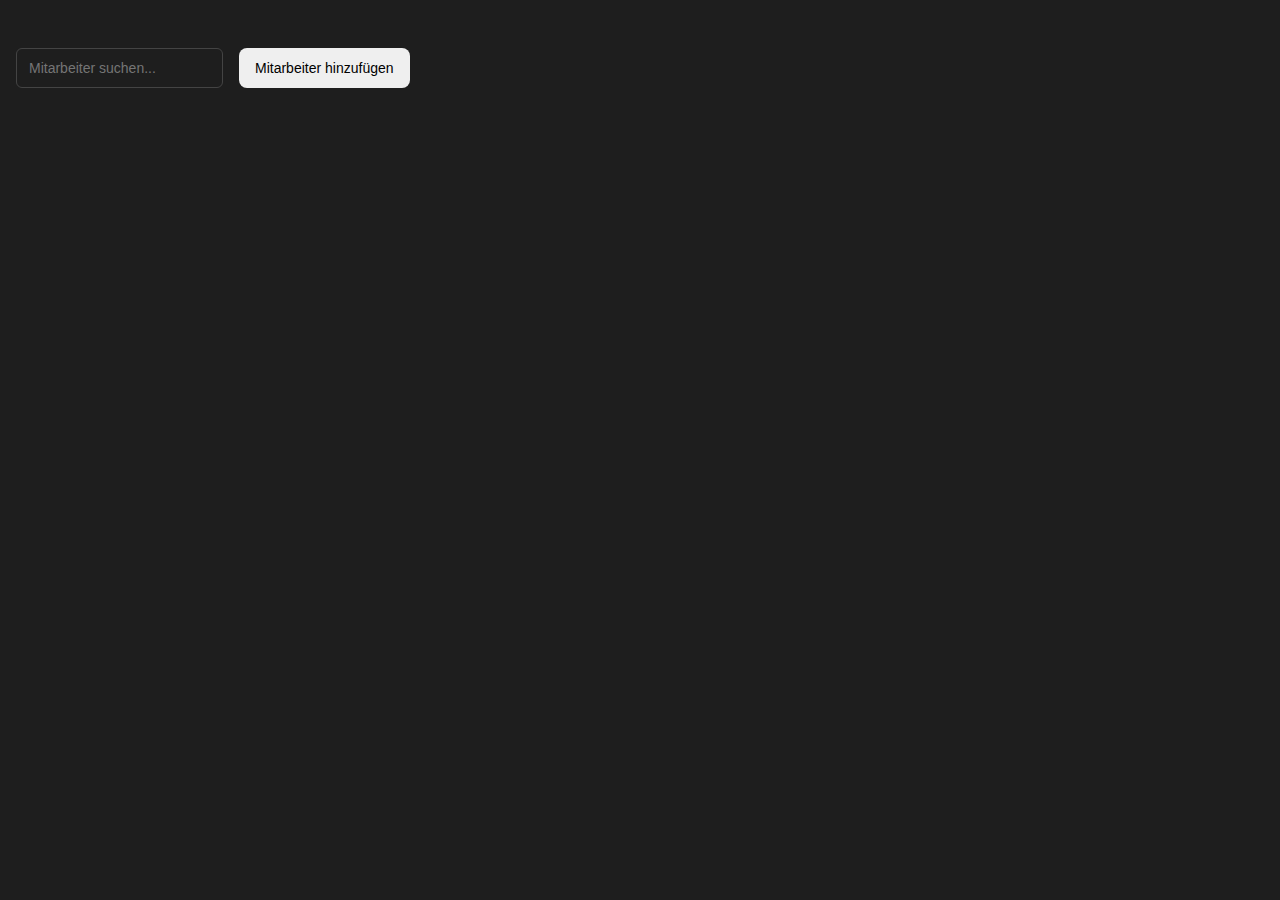
<file: HTML/employeePage.html>
<!DOCTYPE html>
<html lang="de">
<head>
    <meta charset="UTF-8" />
    <meta name="viewport" content="width=device-width, initial-scale=1.0"/>
    <title>Mitarbeiterkarten</title>
    <link rel="stylesheet" href="../CSS/style.css" />
    <link rel="stylesheet" href="../CSS/employee.css" />
</head>
<body>
<div class="containerEmployeePage">
    <div id="searchBarWrapper">
        <input type="text" id="searchInput" placeholder="Mitarbeiter suchen..." />
        <button id="addCardBtn">Mitarbeiter hinzufügen</button>
    </div>
    <div id="cardsContainer"></div>
</div>
<button id="backToTopBtn" title="Nach oben">↑</button>
<script src="../javaScripts/mitarbeiter.js"></script>
</body>
</html>
</file>
<file: CSS/style.css>
label,input{
    display:flex;
    flex-direction:column;
}

body{
    background-color: #1e1e1e;
    color: #ffffff;
}

body, html {
    margin: 0;
    padding: 0;
    font-family: Arial, sans-serif;
    overflow-x: hidden;
    display: flex;
}

.sidebar h2 {
    margin-bottom: 20px;
}

.sidebar ul {
    list-style-type: none;
    padding: 0;
}

.sidebar ul li {
    margin-bottom: 15px;
}

.sidebar ul li a {
    color: white;
    text-decoration: none;
    display: block;
    padding: 8px;
    border-radius: 4px;
}

.sidebar ul li a:hover {
    background-color: #7289da;
}

.sidebar {
    width: 240px;
    position: fixed;
    top: 0;
    left: 0;
    height: 100vh;
    background-color: #888;
    padding: 20px;
    box-sizing: border-box;
}

.main-content {
    margin-left: 240px;
    width: calc(100vw - 240px);
    box-sizing: border-box;
    padding: 20px;
}


.section-box {
    border: 1px solid #ccc;
    background-color: #2c2c2c;
    padding: 20px;
    margin-bottom: 30px;
    border-radius: 8px;
    width: 100%;
    box-sizing: border-box;
}

.input-box {
    display: flex;
    flex-wrap: wrap;
    gap: 1rem;
}

.input-box-employeeInputs {
    display: flex;
    flex-wrap: wrap;
    gap: 1rem;
    margin-bottom: 3rem;
}

.inputfield {
    flex: 1 1 200px;
    display: flex;
    flex-direction: column;
}

.input-box label {
    flex: 1 1 100%;
    font-weight: bold;
    margin-bottom: 0.5rem;
}

.input-box input {
    flex: 1 1 calc(100% / 6 - 1rem);
    min-width: 150px;
    padding: 0.5rem;
    box-sizing: border-box;
}

.section-box-projectView {
    display: flex;
    flex-wrap: wrap;
    gap: 1rem;
    border: 1px solid #ccc;
    background-color: #2c2c2c;
    padding: 20px;
    margin-bottom: 30px;
    border-radius: 8px;
    width: 100%;
    box-sizing: border-box;
}

.project-field {
    display: flex;
    flex-direction: column; /* Label oben, Input unten */
    flex: 1 1 calc(100% / 6 - 1rem);
    min-width: 150px;
}

.project-field label {
    font-weight: bold;
    margin-bottom: 0.5rem;
    color: #fff; /* optional für dark background */
}

.project-field input {
    padding: 0.5rem;
    box-sizing: border-box;
}

.project-list {
    list-style: none;
    padding: 0;
    margin: 0;
}

.project-list li {
    display: flex;
    justify-content: space-between;
    align-items: center;
    background: #3c3c3c;
    padding: 0.5rem;
    margin-bottom: 0.5rem;
    border-radius: 5px;
    color: #fff;
}

.project-list li button {
    margin-left: 0.5rem;
}


table {
    width: 100%;
    border-collapse: collapse;
    table-layout: fixed;
}

th {
    padding: 8px;
    text-align: left;
    vertical-align: top;
}

td {
    padding: 8px;
    text-align: left;
}

form {
    display: flex;
    flex-direction: column;
    gap: 4px;
}

input {
    padding: 6px 10px;
    border: 1px solid #aaa;
    border-radius: 4px;
    background-color: #1e1e1e;
    color: white;
}
</file>
<file: CSS/employee.css>
.containerEmployeePage {
    max-width: 1200px;
    margin: 2rem auto;
    padding: 1rem;
}

#cardsContainer {
    display: grid;
    grid-template-columns: repeat(2, 1fr);
    gap: 2rem;
    justify-content: center;
}

.card {
    background-color: #2c2c2c;
    border: 1px solid gold;
    border-radius: 12px;
    padding: 1.5rem;
    color: white;
    box-sizing: border-box;
}

.cardClose {
    display: flex;
    justify-content: space-between;
    align-items: center;
}

.input-box-employeeInputs {
    display: flex;
    flex-wrap: wrap;
    gap: 1rem;
    margin-top: 1rem;
}

.inputfield label {
    margin-bottom: 0.3rem;
}

.inputfield input {
    padding: 0.5rem;
    border: 1px solid #444;
    background-color: #1e1e1e;
    color: white;
    border-radius: 6px;
}

.delete-btn {
    background: none;
    border: none;
    color: gold;
    font-size: 1.2rem;
    cursor: pointer;
}

#searchBarWrapper {
    display: flex;
    align-items: center;
    justify-content: center;
    gap: 1rem;
    margin: 0 auto 1rem auto;
}

#searchInput {
    flex: 1;
    padding: 10px 12px;
    font-size: 14px;
    height: 40px;
    border: 1px solid #444;
    border-radius: 6px;
    background-color: #1e1e1e;
    color: white;
    box-sizing: border-box;
}

#addCardBtn {
    height: 40px;
    padding: 0 16px;
    font-size: 14px;
    font-weight: 500;
    border: none;
    border-radius: 8px;
    cursor: pointer;
    display: flex;
    align-items: center;
    justify-content: center;
    box-sizing: border-box;
}

#backToTopBtn {
    display: none;
    position: fixed;
    bottom: 30px;
    right: 30px;
    z-index: 99;
    font-size: 24px;
    border: none;
    outline: none;
    background-color: gold;
    color: black;
    cursor: pointer;
    padding: 12px 16px;
    border-radius: 50%;
    box-shadow: 0 0 10px rgba(0,0,0,0.3);
    transition: opacity 0.3s ease;
}

#backToTopBtn:hover {
    background-color: #ffcc00;
}
</file>
